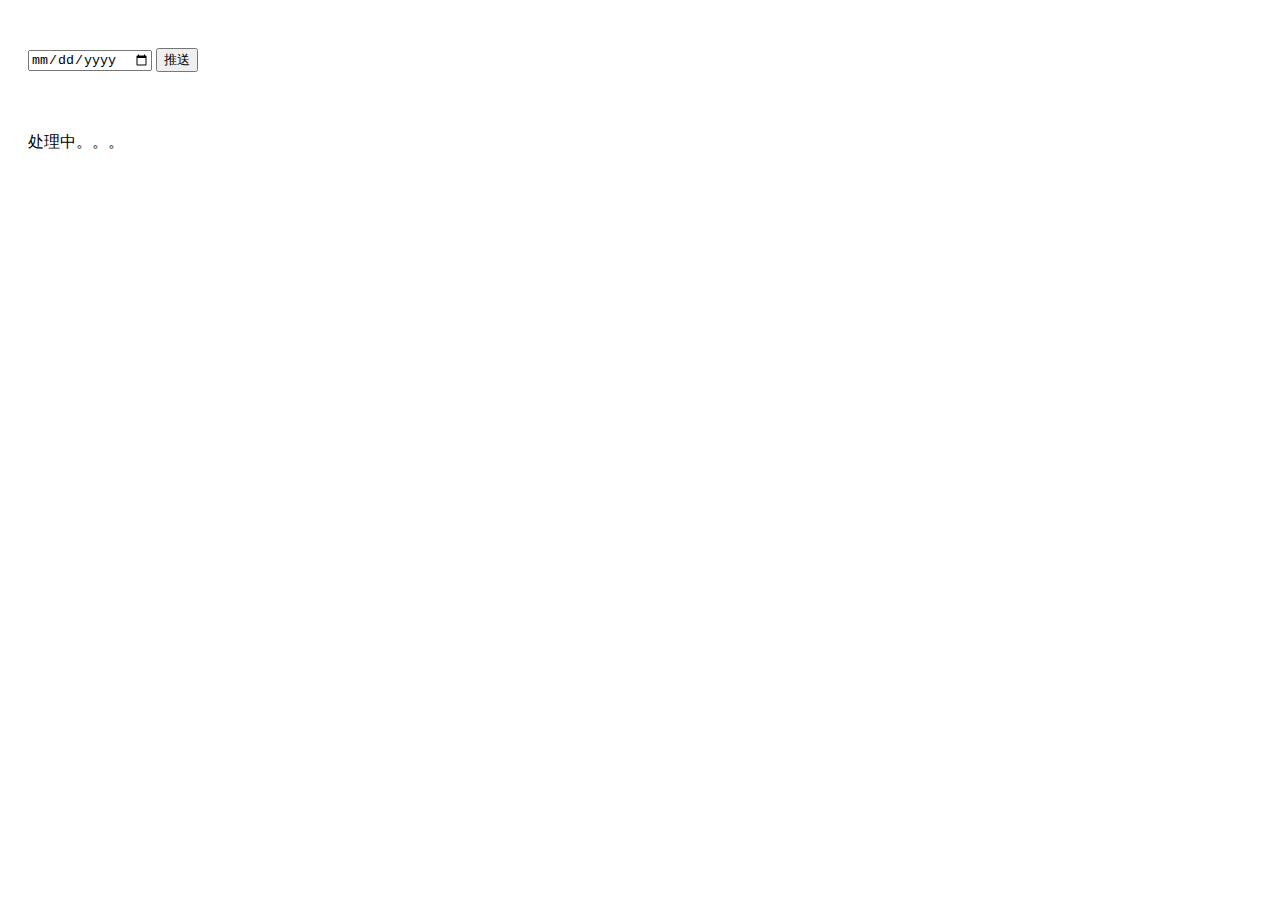
<file: web/Amount.html>
<!DOCTYPE html>
<html lang="en">
<head>
    <style>
        .right-cl {
            height: 700px;
            padding-top: 40px;
        }


        .div-class-content {
            padding: 0 20px;
        }

        .div-class-content ul li {
            float: left;
            align-content: center;
        }

        .btn-class {
            height: 30px;
            width: 70px;
        }

        .div-class-1 {
            padding-top: 60px;
        }

        select {
            width: 100%;
            height: 30px;
            font-size: 14px;
            border-radius: 2px;
            -webkit-border-radius: 2px;
            -moz-border-radius: 2px;
        }
    </style>
</head>
<body>
<div class="right-cl container">
    <div class="div-class-content">

        <div class="dev-class-find">
            <input type="date" id="fdd_paydate" placeholder="请选择时间">
            <button id="submitAmount" >推送</button>
            <div>
                <div class="div-class-1">
                    <div class="row" style="width: 1550px;">
                        <!--内容部分-->
                        <div id="myModal" class="modal fade" data-keyboard="false"
                             data-backdrop="static" data-role="dialog"
                             aria-labelledby="myModalLabel" aria-hidden="true">
                            <div id="loading" class="loading">处理中。。。</div>
                        </div>
                        <!-- <div class="col-md-4 col-lg-4">
                             <div class="panel panel-default">
                                 &lt;!&ndash; Default panel contents &ndash;&gt;
                                 <div class="panel-heading">JDE</div>
                                 <div class="panel-body">
                                 </div>
                             </div>
                         </div>-->
                       <!-- <div class="col-md-4 col-lg-4" style="text-align: center; width: 200px;">
                            <button class="btn-class" id="submitPayment" > ></button>
                        </div>-->
                      <!--  <div class="col-md-4 col-lg-4">
                            <div class="panel panel-default">
                                &lt;!&ndash; Default panel contents &ndash;&gt;
                                <div class="panel-heading">POS</div>
                                <div class="panel-body">
                                </div>

                            </div>
                        </div>-->
                    </div>
                </div>
            </div>
        </div>
    </div>
</div>
</body>
<script>
    $('#datetimepicker').datetimepicker({
        format: 'yyyy-mm-dd hh:ii:ss', /*此属性是显示顺序，还有显示顺序是mm-dd-yyyy*/
    });
    var now = new Date();
    //格式化日，如果小于9，前面补0
    var day = ("0" + now.getDate()).slice(-2);
    //格式化月，如果小于9，前面补0
    var month = ("0" + (now.getMonth() + 1)).slice(-2);
    //拼装完整时间格式
    var today = now.getFullYear()+"-"+(month)+"-"+(day);
    $('input[type="date"]').val(today);
    $("#submitAmount").click(function (){
        var data = {"fdd_paydate":$('#fdd_paydate').val()};
        $.ajax({
            url: baseUrl+saleAmount,
            data:data,
            type: "GET",
            dataType: "json",
            async: true, //同步请求，默认情况下是异步（true）
            beforeSend: function(XMLHttpRequest){
                $('#myModal').modal('show');
            },
            success: function(req){
                if(req.code == '0'){

                }
            },
            complete:function(XMLHttpRequest,textStatus){
                // alert('远程调用成功，状态文本值：'+textStatus);
                $('#myModal').modal('hide');
            },
            error: function(req){
                alert("处理失败!")
            }
        });
    });
</script>
</html>
</file>
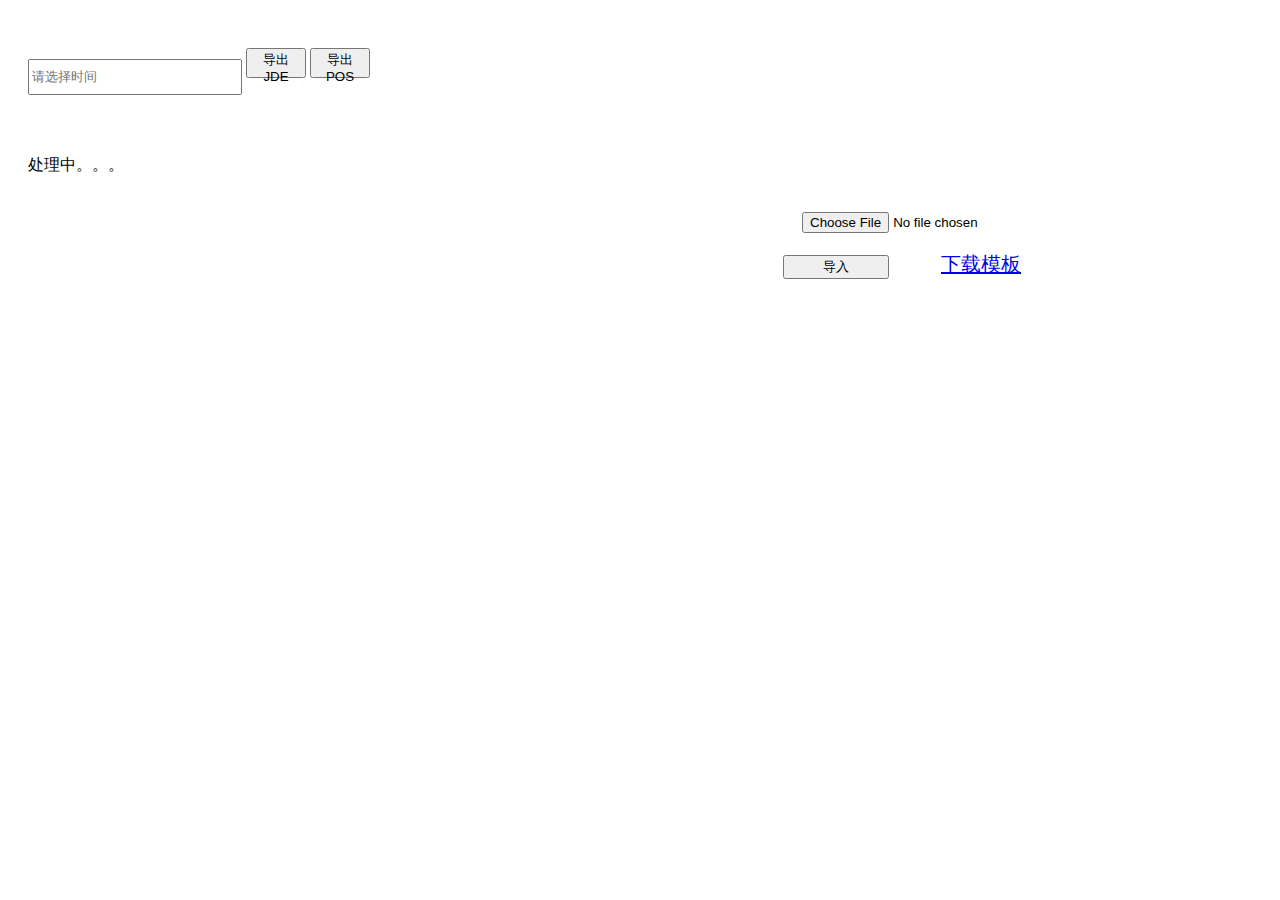
<file: web/Import.html>
<!DOCTYPE html>
<html lang="en">
<head>
    <style>
        .right-cl {
            height: 700px;
            padding-top: 40px;
        }

        #datetimepicker {
            width: 206px;
            height: 30px;
        }

        #SubmitJDE {
            height: 30px;
            width: 60px;
        }

        #SubmitPOS {
            height: 30px;
            width: 60px;
        }

        .div-class-content {
            padding: 0 20px;
        }

        .div-class-content ul li {
            float: left;
            align-content: center;
        }

        .btn-class {
            height: 30px;
            width: 70px;
        }

        .div-class-1 {
            padding-top: 60px;
        }

        select {
            width: 100%;
            height: 30px;
            font-size: 14px;
            border-radius: 2px;
            -webkit-border-radius: 2px;
            -moz-border-radius: 2px;
        }
    </style>
</head>
<body>
<div class="right-cl container">
    <div class="div-class-content">

        <div class="dev-class-find">
            <input type="text" id="datetimepicker" placeholder="请选择时间">
            <button  id="SubmitJDE" onclick="SubmitJDE()" >导出JDE</button>
            <button id="SubmitPOS" onclick="SubmitPOS()" >导出POS</button>
            <div>
                <div class="div-class-1">
                    <div class="row" style="width: 1000px;">
                        <!--内容部分-->
                        <div id="myModal" class="modal fade" data-keyboard="false"
                             data-backdrop="static" data-role="dialog"
                             aria-labelledby="myModalLabel" aria-hidden="true">
                            <div id="loading" class="loading">处理中。。。</div>
                        </div>
                        <div  id="importBox" >
                                    <form id="importForm" onSubmit= "return test();" action= "http://127.0.0.1:9010/saas/Materiel/import" method="post" enctype="multipart/form-data"
                                                      class="form-search" style="padding-left:350px;text-align:center;width: 1000px;" ><br/>
                                        <input id="uploadFile" name="file" type="file" style="width:400px;padding-left: 200px;"/><br/><br/>　　
                                        <input id="btnImportSubmi" class="btn btn-primary" style="width: 106px;" type="submit" value="   导入   "/>
                                        <a style="  font-size:20px;" href="http://127.0.0.1:9010/saas/Materiel/exportTemplate">下载模板</a>
                                    </form>

                        </div>

                    </div>
                </div>
            </div>
        </div>
    </div>
</div>
</body>
<script>
    $('#datetimepicker').datetimepicker({
        format: 'yyyy-mm-dd hh:ii:ss', /*此属性是显示顺序，还有显示顺序是mm-dd-yyyy*/
    });
    var now = new Date();
    //格式化日，如果小于9，前面补0
    var day = ("0" + now.getDate()).slice(-2);
    //格式化月，如果小于9，前面补0
    var month = ("0" + (now.getMonth() + 1)).slice(-2);
    var h = ("0" + now.getHours()).slice(-2);
    var m = ("0" + now.getMinutes()).slice(-2);
    var s= ("0" + now.getSeconds()).slice(-2);
    //拼装完整时间格式
    var today = now.getFullYear()+"-"+(month)+"-"+(day)+" "+h+":"+m+":"+s;
    $('input[type="text"]').val(today);
    function SubmitJDE(){
        window.location.href = baseUrl +"saas/Materiel/exportJDE?dateTime="+$('#datetimepicker').val();
    };
    function SubmitPOS(){
        window.location.href = baseUrl +"saas/Materiel/exportPOS?dateTime="+$('#datetimepicker').val();
    };
    $(document).ready(function() {
        $("#importForm").ajaxForm(function(data){
            $('#uploadFile').val("");
            $('#myModal').modal('hide');
            //Alert("post success.");
        });
    });
    function test(){
        if($("#uploadFile").val() == null || $("#uploadFile").val() == ""){
            return false;
        }else{
            $('#myModal').modal('show');
            return true;
        }
    }

</script>
</html>
</file>
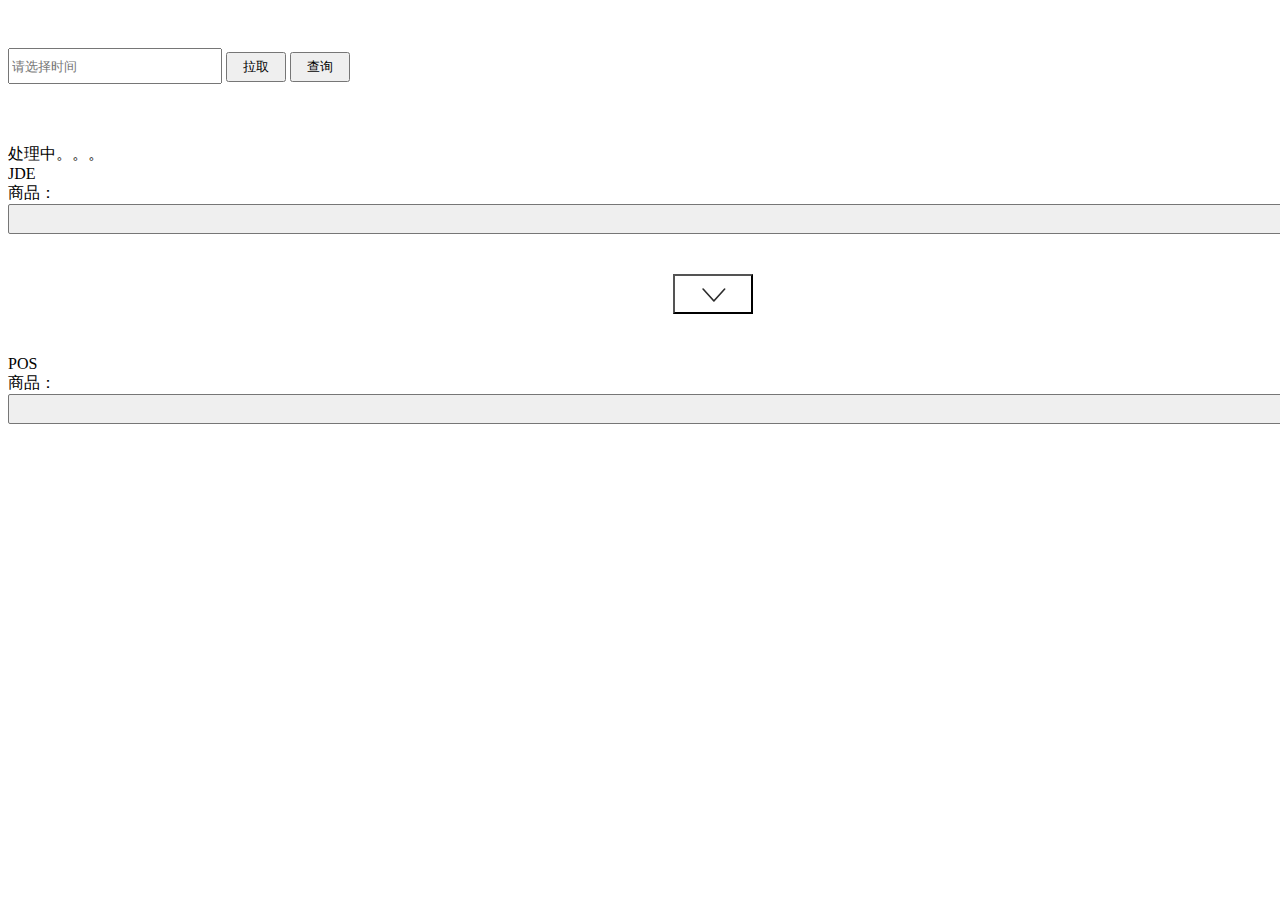
<file: web/Materiel.html>
<!DOCTYPE html>
<html lang="en">
<head>
<style>
    .right-cl {
        height: 700px;
        padding-top: 40px;
    }

    #datetimepicker {
        width: 206px;
        height: 30px;
    }

    #find-btn-class {
        height: 30px;
        width: 60px;
    }

    #find-button {
        height: 30px;
        width: 60px;
    }
    .div-class-content {
        padding: 0 0px;
    }

    .div-class-content ul li {
        float: left;
        align-content: center;
    }

    .btn-class {
        height: 40px;
        width: 80px;
        background: url("../image/downArrow.png") no-repeat center center;
    }
    .dev-class-find {
        padding:0 0px;
    }
    .div-class-1 {
        width: 1410px;
        padding-top: 60px;
    }

    select {
        width: 100%;
        height: 30px;
        font-size: 14px;
        border-radius: 2px;
        -webkit-border-radius: 2px;
        -moz-border-radius: 2px;
    }
</style>
</head>
<body>
<div class="right-cl container">
    <div class="div-class-content">

        <div class="dev-class-find">
            <input type="text" id="datetimepicker" placeholder="请选择时间">
            <button id="find-btn-class">拉取</button>
            <button id="find-button">查询</button>
            <div>
                <div class="div-class-1">
                    <div class="row">
                        <!--内容部分-->
                        <div id="myModal" class="modal fade" data-keyboard="false"
                             data-backdrop="static" data-role="dialog"
                             aria-labelledby="myModalLabel" aria-hidden="true">
                            <div id="loading" class="loading">处理中。。。</div>
                        </div>
                        <div class="col-md-11 col-lg-11">
                            <div class="panel panel-default">
                                <!-- Default panel contents -->
                                <div class="panel-heading">JDE</div>
                                <div class="panel-body">
                                    <span>商品：</span>
                                    <select id="JDE">
                                    </select>
                                </div>
                            </div>
                        </div>

                        <div class="col-md-11 col-lg-11" style="text-align: center;margin: 40px 0">
                            <button class="btn btn-default btn-class" type="submit" id="submit"></button>
                        </div>

                        <div class="col-md-11 col-lg-11">
                            <div class="panel panel-default">
                                <!-- Default panel contents -->
                                <div class="panel-heading">POS</div>
                                <div class="panel-body">
                                    <span>商品：</span>
                                    <select id="POS">
                                    </select>
                                </div>
                            </div>
                        </div>
                    </div>

                </div>
            </div>
        </div>
    </div>
</div>
</body>
            <script>
                $('#datetimepicker').datetimepicker({
                    format: 'yyyy-mm-dd hh:ii:ss', /*此属性是显示顺序，还有显示顺序是mm-dd-yyyy*/
                });
                var now = new Date();
                //格式化日，如果小于9，前面补0
                var day = ("0" + now.getDate()).slice(-2);
                //格式化月，如果小于9，前面补0
                var month = ("0" + (now.getMonth() + 1)).slice(-2);
                var h = ("0" + now.getHours()).slice(-2);
                var m = ("0" + now.getMinutes()).slice(-2);
                var s= ("0" + now.getSeconds()).slice(-2);
                //拼装完整时间格式
                var today = now.getFullYear()+"-"+(month)+"-"+(day)+" "+h+":"+m+":"+s;
                $('input[type="text"]').val(today);
                $('#find-btn-class').click(function(){
                    getMaterielJDE();
                });
                $('#find-button').click(function(){
                    getMaterielJDEAfter();
                });
                $("#submit").click(function() {
                    var fdc_ognno = $("#POS").find("option:selected").attr("fdc_ognno");
                    var fdc_ognname = $("#POS").find("option:selected").attr("fdc_ognname");
                    var fdc_rcno = $("#POS").find("option:selected").attr("fdc_rcno");
                    var fdc_rcname = $("#POS").find("option:selected").attr("fdc_rcname");
                    var fdc_dishesno = $("#POS").find("option:selected").attr("fdc_dishesno");
                    var fdc_dishesname = $("#POS").find("option:selected").attr("fdc_dishesname");
                    var fdc_menuno = $("#POS").find("option:selected").attr("fdc_menuno");
                    var fdi_ognid = $("#POS").find("option:selected").attr("fdi_ognid");
                    var fdc_dnno = $("#POS").find("option:selected").attr("fdc_dnno");
                    var fdc_dnname = $("#POS").find("option:selected").attr("fdc_dnname");
                    var mmcu = $("#JDE").find("option:selected").attr("mmcu");
                    var dl01 = $("#JDE").find("option:selected").attr("dl01");
                    var mcu = $("#JDE").find("option:selected").attr("mcu");
                    var alky = $("#JDE").find("option:selected").attr("alky");
                    var litm = $("#JDE").find("option:selected").attr("litm");
                    var dsc1 = $("#JDE").find("option:selected").attr("dsc1");
                    var uom1 = $("#JDE").find("option:selected").attr("uom1");
                    var data = {
                        "fdc_ognno": fdc_ognno,
                        "fdc_ognname": fdc_ognname,
                        "fdc_rcno": fdc_rcno,
                        "fdc_rcname": fdc_rcname,
                        "fdc_dishesno": fdc_dishesno,
                        "fdc_dishesname": fdc_dishesname,
                        "fdc_menuno":fdc_menuno,
                        "fdi_ognid":fdi_ognid,
                        "fdc_dnno":fdc_dnno,
                        "fdc_dnname":fdc_dnname,
                        "mmcu": mmcu,
                        "dl01": dl01,
                        "mcu": mcu,
                        "alky": alky,
                        "litm": litm,
                        "dsc1": dsc1,
                        "uom1":uom1
                    };
                    $.ajax({
                        url: baseUrl + MaterielBefore,
                        contentType: "application/json",
                        data: JSON.stringify(data),
                        type: "POST",
                        dataType: "json",
                        success: function (req) {
                            if (req.code == 0) {
                                getMaterielJDEAfter();
                            }
                        },
                        error: function (req) {
                            alert("处理失败!")
                        }
                    });
                });
                function getMaterielPOS(){
                    $("#POS").empty();
                    var data = {"dateTime":$('#datetimepicker').val()};
                    $.ajax({
                        url: baseUrl+MaterielPOS,
                        data:data,
                        type: "GET",
                        dataType: "json",
                        success: function(req){
                            if(req.code == '0'){
                               $("#POS").prepend("<option value='0'>拉取信息完毕</option>");//添加第一个option值
                                /* var MaterielPOS=req.data;
                                for(var i=0;i<MaterielPOS.length;i++){
                                    $("#POS").append('<option value="saab" fdc_ognno="'+MaterielPOS[i].fdc_ognno+'" ' +
                                        'fdc_ognname="'+MaterielPOS[i].fdc_ognname+'" ' +
                                        'fdc_rcno="'+MaterielPOS[i].fdc_rcno+'" ' +
                                        'fdc_rcname="'+MaterielPOS[i].fdc_rcname+'" ' +
                                        'fdc_dishesno="'+MaterielPOS[i].fdc_dishesno+'"' +
                                        'fdc_dishesname="'+MaterielPOS[i].fdc_dishesname+'"' +
                                        'fdc_menuno="'+MaterielPOS[i].fdc_menuno+'"' +
                                        'fdi_ognid="'+MaterielPOS[i].fdi_ognid+'"' +
                                        'fdc_dnno="'+MaterielPOS[i].fdc_dnno+'"' +
                                        'fdc_dnname="'+MaterielPOS[i].fdc_dnname+'"' +
                                        '><span>门店编码：</span>'+MaterielPOS[i].fdc_ognno+
                                        '&nbsp;<span>门店名称：</span>'+MaterielPOS[i].fdc_ognname+
                                        '&nbsp;<span>档口编码：</span>'+MaterielPOS[i].fdc_rcno+
                                        '&nbsp;<span>档口名称：</span>'+MaterielPOS[i].fdc_rcname+
                                        '&nbsp;<span>商品编码：</span>'+MaterielPOS[i].fdc_dishesno+
                                        '&nbsp;<span>商品名称：</span>'+MaterielPOS[i].fdc_dishesname+
                                        '</option>');
                                }*/
                            }
                        },
                        complete:function(XMLHttpRequest,textStatus){
                            // alert('远程调用成功，状态文本值：'+textStatus);
                            $('#myModal').modal('hide');
                        },
                        error: function(req){
                            alert("POS物料信息加载失败!")
                        }
                    });
                }
                function getMaterielPOSAfter(){
                    $("#POS").empty();
                    $.ajax({
                        url: baseUrl+MaterielPOSAfter,
                        type: "GET",
                        dataType: "json",
                        success: function(req){
                            if(req.code == '0'){
                                $("#POS").prepend("<option value='0'>请选择</option>");//添加第一个option值
                                var MaterielPOS=req.data;
                                for(var i=0;i<MaterielPOS.length;i++){
                                    $("#POS").append('<option value="saab" fdc_ognno="'+MaterielPOS[i].fdc_ognno+'" ' +
                                        'fdc_ognname="'+MaterielPOS[i].fdc_ognname+'" ' +
                                        'fdc_rcno="'+MaterielPOS[i].fdc_rcno+'" ' +
                                        'fdc_rcname="'+MaterielPOS[i].fdc_rcname+'" ' +
                                        'fdc_dishesno="'+MaterielPOS[i].fdc_dishesno+'"' +
                                        'fdc_dishesname="'+MaterielPOS[i].fdc_dishesname+'"' +
                                        'fdc_menuno="'+MaterielPOS[i].fdc_menuno+'"' +
                                        'fdi_ognid="'+MaterielPOS[i].fdi_ognid+'"' +
                                        'fdc_dnno="'+MaterielPOS[i].fdc_dnno+'"' +
                                        'fdc_dnname="'+MaterielPOS[i].fdc_dnname+'"' +
                                        '><span>门店编码：</span>'+MaterielPOS[i].fdc_ognno+
                                        '&nbsp;<span>门店名称：</span>'+MaterielPOS[i].fdc_ognname+
                                        '&nbsp;<span>档口编码：</span>'+MaterielPOS[i].fdc_rcno+
                                        '&nbsp;<span>档口名称：</span>'+MaterielPOS[i].fdc_rcname+
                                        '&nbsp;<span>商品编码：</span>'+MaterielPOS[i].fdc_dishesno+
                                        '&nbsp;<span>商品名称：</span>'+MaterielPOS[i].fdc_dishesname+
                                        '</option>');
                                }
                            }
                        },
                        complete:function(XMLHttpRequest,textStatus){
                            // alert('远程调用成功，状态文本值：'+textStatus);
                            $('#myModal').modal('hide');
                        },
                        error: function(req){
                            alert("POS物料信息加载失败!")
                        }
                    });
                }
                function getMaterielJDE(){
                    $("#JDE").empty();
                    var data = {"dateTime":$('#datetimepicker').val()};
                    $.ajax({
                        url: baseUrl+MaterielJDE,
                        data:data,
                        type: "GET",
                        dataType: "json",
                        beforeSend: function(XMLHttpRequest){
                            $('#myModal').modal('show');
                        },
                        success: function(req){
                            if(req.code == '0'){
                                $("#JDE").prepend("<option value='0'>拉取信息完毕</option>");//添加第一个option值
                                getMaterielPOS();
                                /*var MaterielJDE=req.data;
                                for(var i=0;i<MaterielJDE.length;i++){
                                    $("#JDE").append('<option value="saab" mmcu="'+MaterielJDE[i].mmcu+'" ' +
                                        'dl01="'+MaterielJDE[i].dl01+'"' +
                                        'mcu="'+MaterielJDE[i].mcu+'"' +
                                        'alky="'+MaterielJDE[i].alky+'"' +
                                        'litm="'+MaterielJDE[i].litm+'"' +
                                        'dsc1="'+MaterielJDE[i].dsc1+'"' +
                                        'uom1="'+MaterielJDE[i].uom1+'"' +
                                        '><span>门店编码：</span>'+MaterielJDE[i].mcu+
                                        '&nbsp;<span>门店名称：</span>'+MaterielJDE[i].dl01+
                                        '&nbsp;<span>档口编码：</span>'+MaterielJDE[i].mmcu+
                                        '&nbsp;<span>档口名称：</span>'+MaterielJDE[i].alky+
                                        '&nbsp;<span>商品编码：</span>'+MaterielJDE[i].litm+
                                        '&nbsp;<span>商品名称：</span>'+MaterielJDE[i].dsc1+
                                        '</option>');
                                }*/
                            }
                        },
                        error: function(req){
                            alert("JDE物料信息加载失败!")
                            $('#myModal').modal('hide');
                        }
                    });
                }

                function getMaterielJDEAfter(){
                    $("#JDE").empty();
                    $.ajax({
                        url: baseUrl+MaterielJDEAfter,
                        type: "GET",
                        dataType: "json",
                        beforeSend: function(XMLHttpRequest){
                            $('#myModal').modal('show');
                        },
                        success: function(req){
                            if(req.code == '0'){
                                $("#JDE").prepend("<option value='0'>请选择</option>");//添加第一个option值
                                var MaterielJDE=req.data;
                                for(var i=0;i<MaterielJDE.length;i++){
                                    $("#JDE").append('<option value="saab" mmcu="'+MaterielJDE[i].mmcu+'" ' +
                                        'dl01="'+MaterielJDE[i].dl01+'"' +
                                        'mcu="'+MaterielJDE[i].mcu+'"' +
                                        'alky="'+MaterielJDE[i].alky+'"' +
                                        'litm="'+MaterielJDE[i].litm+'"' +
                                        'dsc1="'+MaterielJDE[i].dsc1+'"' +
                                        'uom1="'+MaterielJDE[i].uom1+'"' +
                                        '><span>门店编码：</span>'+MaterielJDE[i].mcu+
                                        '&nbsp;<span>门店名称：</span>'+MaterielJDE[i].dl01+
                                        '&nbsp;<span>档口编码：</span>'+MaterielJDE[i].mmcu+
                                        '&nbsp;<span>档口名称：</span>'+MaterielJDE[i].alky+
                                        '&nbsp;<span>商品编码：</span>'+MaterielJDE[i].litm+
                                        '&nbsp;<span>商品名称：</span>'+MaterielJDE[i].dsc1+
                                        '</option>');
                                }
                                getMaterielPOSAfter();
                            }
                        },

                        error: function(req){
                            alert("JDE物料信息加载失败!")
                            $('#myModal').modal('hide');
                        }
                    });
                }
            </script>
</html>
</file>
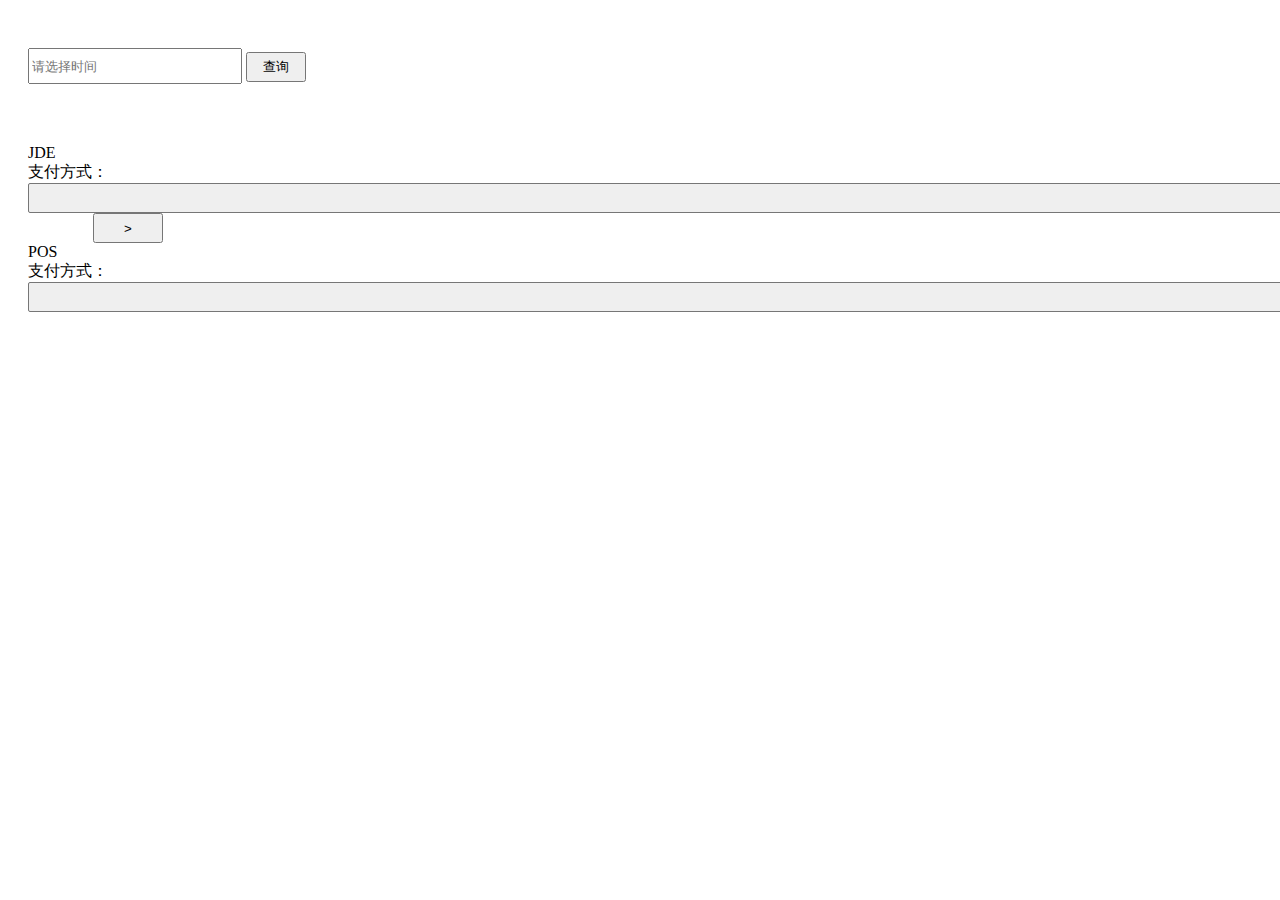
<file: web/Payment.html>
<!DOCTYPE html>
<html lang="en">
<head>
<style>
    .right-cl {
        height: 700px;
        padding-top: 40px;
    }

    #datetimepicker {
        width: 206px;
        height: 30px;
    }

    #findPayment {
        height: 30px;
        width: 60px;
    }

    .div-class-content {
        padding: 0 20px;
    }

    .div-class-content ul li {
        float: left;
        align-content: center;
    }

    .btn-class {
        height: 30px;
        width: 70px;
    }

    .div-class-1 {
        padding-top: 60px;
    }

    select {
        width: 100%;
        height: 30px;
        font-size: 14px;
        border-radius: 2px;
        -webkit-border-radius: 2px;
        -moz-border-radius: 2px;
    }
</style>
</head>
<body>
<div class="right-cl container">
    <div class="div-class-content">

        <div class="dev-class-find">
            <input type="text" id="datetimepicker" placeholder="请选择时间">
            <button id="findPayment" >查询</button>
            <div>
                <div class="div-class-1">
                    <div class="row" style="width: 1550px;">
                        <div class="col-md-4 col-lg-4">
                            <div class="panel panel-default">
                                <!-- Default panel contents -->
                                <div class="panel-heading">JDE</div>
                                <div class="panel-body">
                                    <span>支付方式：</span>
                                    <select id="JDEPay">
                                    </select>
                                </div>
                            </div>
                        </div>
                        <div class="col-md-4 col-lg-4" style="text-align: center; width: 200px;">
                            <button class="btn-class" id="submitPayment" > ></button>
                        </div>
                        <div class="col-md-4 col-lg-4">
                            <div class="panel panel-default">
                                <!-- Default panel contents -->
                                <div class="panel-heading">POS</div>
                                <div class="panel-body">
                                    <span>支付方式：</span>
                                    <select id="POSPay">
                                    </select>
                                </div>

                            </div>
                        </div>
                    </div>
                </div>
            </div>
        </div>
    </div>
</div>
</body>
            <script>
                $('#datetimepicker').datetimepicker({
                    format: 'yyyy-mm-dd hh:ii:ss', /*此属性是显示顺序，还有显示顺序是mm-dd-yyyy*/
                });
                var now = new Date();
                //格式化日，如果小于9，前面补0
                var day = ("0" + now.getDate()).slice(-2);
                //格式化月，如果小于9，前面补0
                var month = ("0" + (now.getMonth() + 1)).slice(-2);
                var h = ("0" + now.getHours()).slice(-2);
                var m = ("0" + now.getMinutes()).slice(-2);
                var s= ("0" + now.getSeconds()).slice(-2);
                //拼装完整时间格式
                var today = now.getFullYear()+"-"+(month)+"-"+(day)+" "+h+":"+m+":"+s;
                $('input[type="text"]').val(today);
                $('#findPayment').click(function(){
                    getPaymentJDE();
                    getPaymentPOS();
                });
                function getPaymentJDE(){
                    $("#JDEPay").empty();
                    var data = {"dateTime":$('#datetimepicker').val()};
                    $.ajax({
                        url: baseUrl+PaymentJDE,
                        data:data,
                        type: "GET",
                        dataType: "json",
                        success: function(req){
                            if(req.code == '0'){
                                $("#JDEPay").prepend("<option value='0'>请选择</option>");//添加第一个option值
                                var PaymentJDE=req.data;
                                console.log(PaymentJDE);
                                for(var i=0;i<PaymentJDE.length;i++){
                                    $("#JDEPay").append('<option value="saab" an8="'+PaymentJDE[i].an8+'" ' +
                                        'alph="'+PaymentJDE[i].alph+'"' +
                                        '><span>编码：</span>'+PaymentJDE[i].an8+
                                        '&nbsp;<span>名称：</span>'+PaymentJDE[i].alph+
                                        '</option>');
                                }
                            }
                        },
                        error: function(req){
                            alert("JDE支付信息加载失败!")
                        }
                    });
                }
                function getPaymentPOS(){
                    $("#POSPay").empty();
                    var data = {"dateTime":$('#datetimepicker').val()};
                    $.ajax({
                        url: baseUrl+PaymentPOS,
                        data:data,
                        type: "GET",
                        dataType: "json",
                        success: function(req){
                            if(req.code == '0'){
                                $("#POSPay").prepend("<option value='0'>请选择</option>");//添加第一个option值
                                var PaymentPOS=req.data;
                                console.log(PaymentPOS);
                                for(var i=0;i<PaymentPOS.length;i++){
                                    $("#POSPay").append('<option value="saab" fdc_pmno="'+PaymentPOS[i].fdc_pmno+'" ' +
                                        'fdc_pmname="'+PaymentPOS[i].fdc_pmname+'"' +
                                        '><span>编码：</span>'+PaymentPOS[i].fdc_pmno+
                                        '&nbsp;<span>名称：</span>'+PaymentPOS[i].fdc_pmname+
                                        '</option>');
                                }
                            }
                        },
                        error: function(req){
                            alert("JDE支付信息加载失败!")
                        }
                    });
                }

                $("#submitPayment").click(function() {
                    var an8 = $("#JDEPay").find("option:selected").attr("an8");
                    var alph = $("#JDEPay").find("option:selected").attr("alph");
                    var fdc_pmno = $("#POSPay").find("option:selected").attr("fdc_pmno");
                    var fdc_pmname = $("#POSPay").find("option:selected").attr("fdc_pmname");
                    var data = {
                        "an8": an8,
                        "alph": alph,
                        "fdc_pmno": fdc_pmno,
                        "fdc_pmname": fdc_pmname
                    };
                    console.log(data);
                    $.ajax({
                        url: baseUrl + savePayment,
                        contentType: "application/json",
                        data: JSON.stringify(data),
                        type: "POST",
                        dataType: "json",
                        success: function (req) {
                            if (req.code == 0) {
                                alert(req.message);
                                getPaymentJDE();
                                getPaymentPOS();
                            }
                        },
                        error: function (req) {
                            alert("处理失败!")
                        }
                    });
                });
            </script>
</html>
</file>
